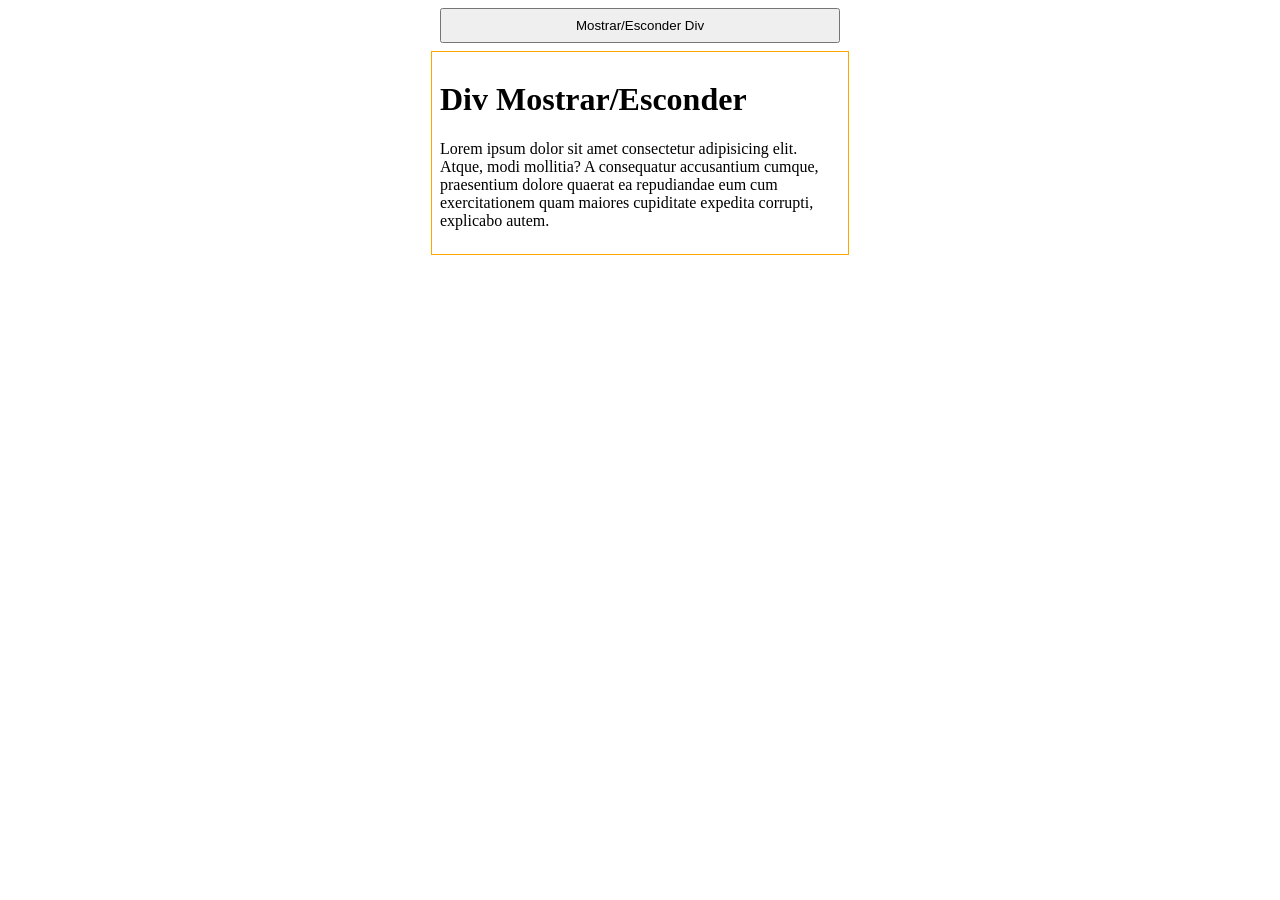
<file: mostrar,esconder/index.html>
<!DOCTYPE html>
<html lang="en">

<head>
  <meta charset="UTF-8">
  <meta name="viewport" content="width=device-width, initial-scale=1.0">
  <title>Aula JS</title>
  <link rel="stylesheet" href="estilo.css">
  <script async src="script.js"></script>
</head>

<body>
  <button>Mostrar/Esconder Div</button>
  <div class="conteudo">
    <h1>Div Mostrar/Esconder </h1>
    <p>Lorem ipsum dolor sit amet consectetur adipisicing elit. Atque, modi mollitia? A consequatur accusantium cumque,
      praesentium dolore quaerat ea repudiandae eum cum exercitationem quam maiores cupiditate expedita corrupti,
      explicabo autem.</p>
  </div>
</body>

</html>
</file>
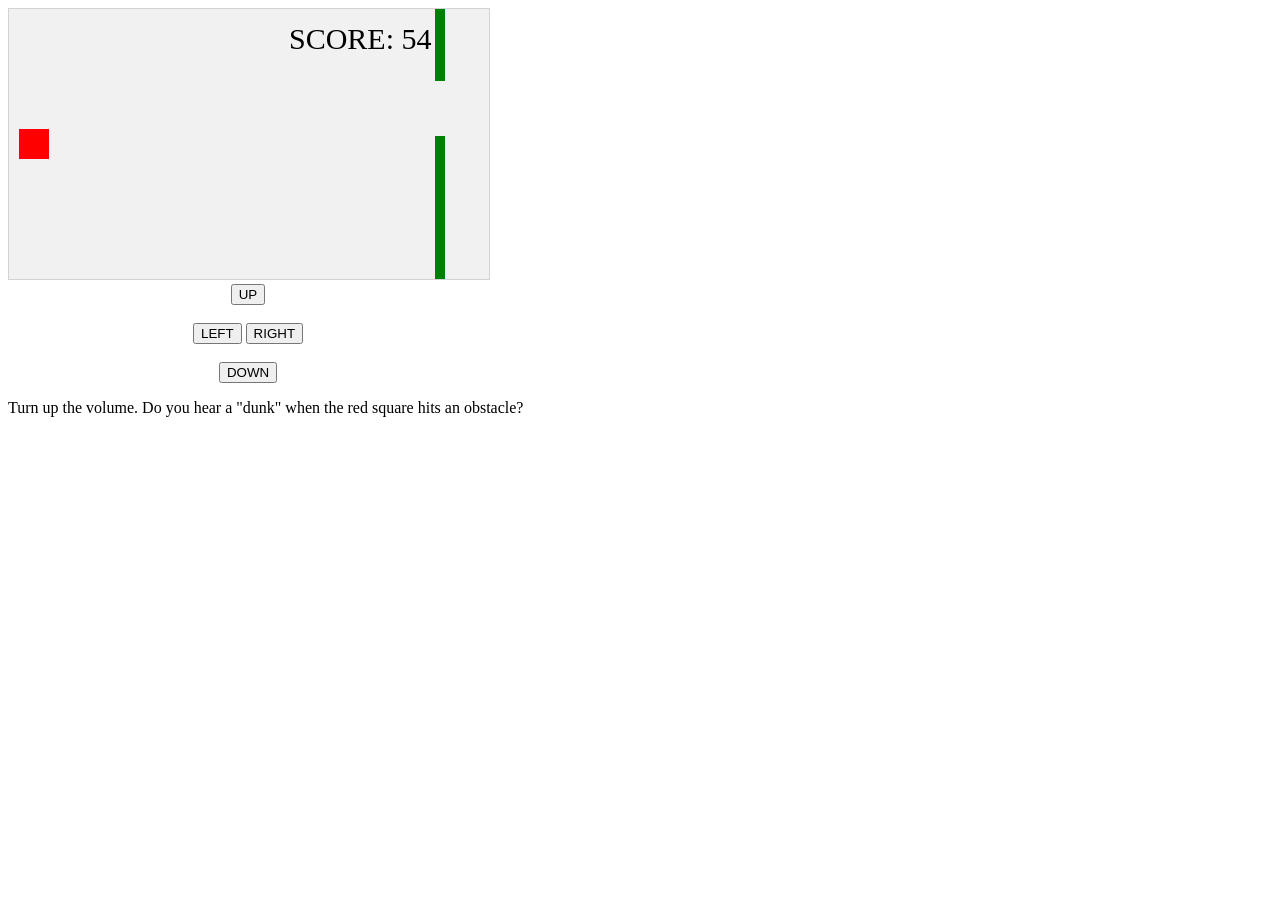
<file: game/game.html>
<!DOCTYPE html>
<html>
  <head>
    <meta charset="utf-8">
    <meta name="viewport" content="width=device-width">
    <title>repl.it</title>
    <link href="style.css" rel="stylesheet" type="text/css" />
  </head>
  <body>
    <div style="text-align:center;width:480px;">
  <button onmousedown="moveup()" onmouseup="clearmove()" ontouchstart="moveup()">UP</button><br><br>
  <button onmousedown="moveleft()" onmouseup="clearmove()" ontouchstart="moveleft()">LEFT</button>
  <button onmousedown="moveright()" onmouseup="clearmove()" ontouchstart="moveright()">RIGHT</button><br><br>
  <button onmousedown="movedown()" onmouseup="clearmove()" ontouchstart="movedown()">DOWN</button>
</div>
<p>Turn up the volume. Do you hear a "dunk" when the red square hits an obstacle?</p>
    <script src="script.js"></script>
  </body>
</html>
</file>
<file: mostrar,esconder/estilo.css>
body {
    display: flex;
    flex-direction: column;
    gap: 8px;
    align-items: center;
  }
  
  button {
    padding: 8px;
    width: 400px;
  }
  
  div {
    padding: 8px;
    width: 400px;
    border: 1px solid orange;
  }
  
  .oculta {
    display: none;
  }
</file>
<file: game/style.css>
canvas {
    border:1px solid #d3d3d3;
    background-color: #f1f1f1;
}
</file>
